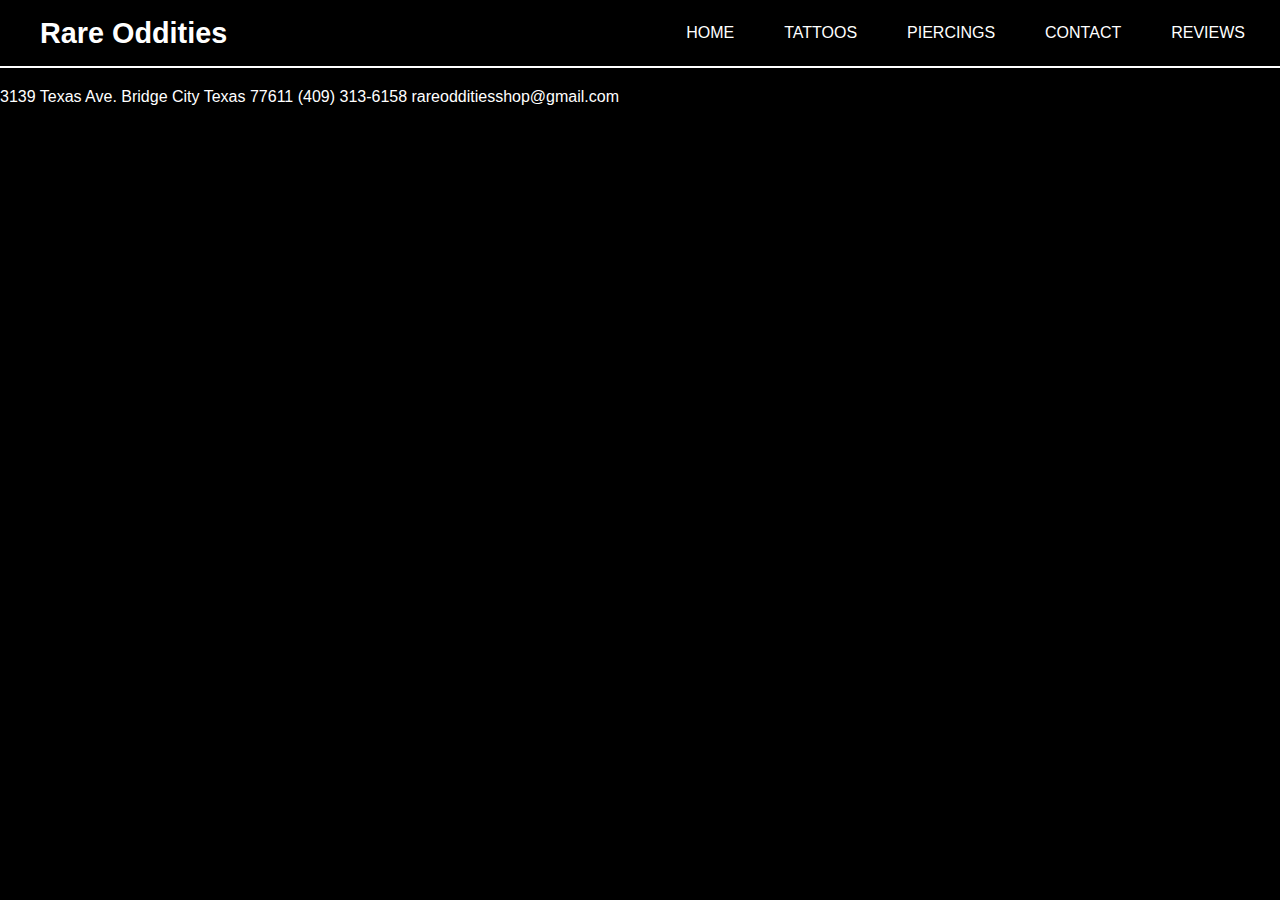
<file: contact.html>
<!DOCTYPE html>
<html lang="en">
<head>
    <meta charset="UTF-8">
    <meta name="viewport" content="width=device-width, initial-scale=1.0">
    <title>Contact Us</title>
    <link rel="stylesheet" href="styles.css">
</head>
<body>
    <section id="contact-page">
        <header>
            <nav class="primaryNav">
                <h2>Rare Oddities</h2>
                <div class="navLinks">
                    <a href="index.html">Home</a>
                    <a href="tattoos.html">Tattoos</a>
                    <a href="piercings.html">Piercings</a>
                    <a href="contact.html">Contact</a>
                    <a href="reviews.html">Reviews</a>
                </div>
            </nav>
        </header>

        <section class="contact-info">
            <p>3139 Texas Ave. Bridge City Texas 77611
                (409) 313-6158
                rareodditiesshop@gmail.com</p>
        </section>
    </section>
<script src="script.js"></script>
</body>
</html>
</file>
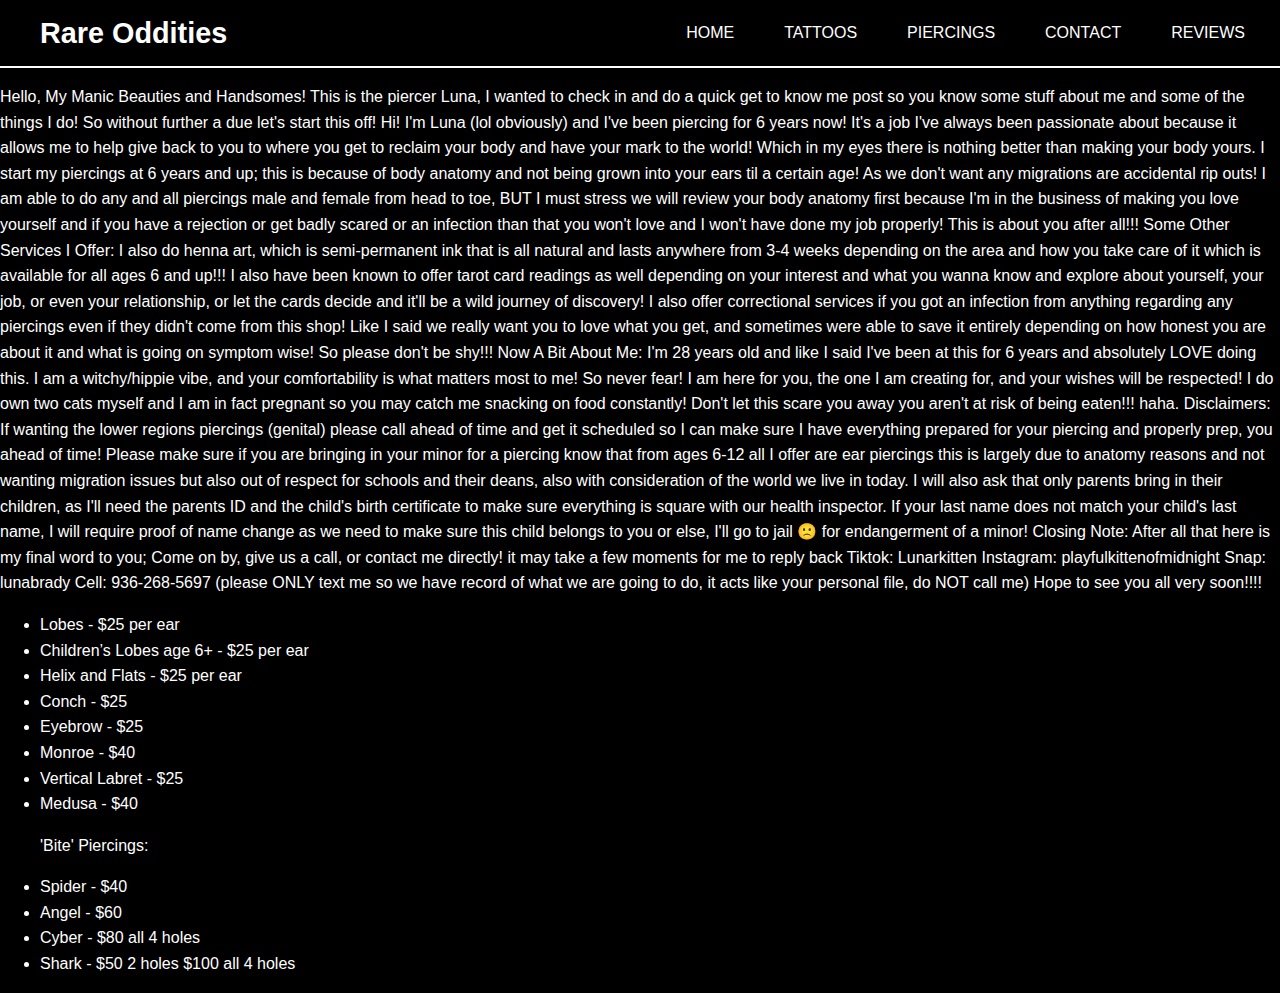
<file: piercings.html>
<!DOCTYPE html>
<html lang="en">
<head>
    <meta charset="UTF-8">
    <meta name="viewport" content="width=device-width, initial-scale=1.0">
    <title>Document</title>
    <link rel="stylesheet" href="styles.css">
</head>
<body>
    <section id="piercing-page">
        <header>
            <nav class="primaryNav">
                <h2>Rare Oddities</h2>
                <div class="navLinks">
                    <a href="index.html">Home</a>
                    <a href="tattoos.html">Tattoos</a>
                    <a href="piercings.html">Piercings</a>
                    <a href="contact.html">Contact</a>
                    <a href="reviews.html">Reviews</a>
                </div>
            </nav>
        </header>

        <section class="luna-intro">
            <p>Hello, My Manic Beauties and Handsomes! 
                This is the piercer Luna, I wanted to check in and do a quick get to know me post so you know some stuff about me and some of the things I do! So without further a due let's start this off! 
                Hi! I'm Luna (lol obviously) and I've been piercing for 6 years now! It's a job I've always been passionate about because it allows me to help give back to you to where you get to reclaim your body and have your mark to the world! Which in my eyes there is nothing better than making your body yours. 
                I start my piercings at 6 years and up; this is because of body anatomy and not being grown into your ears til a certain age! As we don't want any migrations are accidental rip outs!
                I am able to do any and all piercings male and female from head to toe, BUT I must stress we will review your body anatomy first because I'm in the business of making you love yourself and if you have a rejection or get badly scared or an infection than that you won't love and I won't have done my job properly! This is about you after all!!! 
                Some Other Services I Offer:
                I also do henna art, which is semi-permanent ink that is all natural and lasts anywhere from 3-4 weeks depending on the area and how you take care of it which is available for all ages 6 and up!!! I also have been known to offer tarot card readings as well depending on your interest and what you wanna know and explore about yourself, your job, or even your relationship, or let the cards decide and it'll be a wild journey of discovery!
                I also offer correctional services if you got an infection from anything regarding any piercings even if they didn't come from this shop! Like I said we really want you to love what you get, and sometimes were able to save it entirely depending on how honest you are about it and what is going on symptom wise! So please don't be shy!!!
                Now A Bit About Me:
                I'm 28 years old and like I said I've been at this for 6 years and absolutely LOVE doing this. I am a witchy/hippie vibe, and your comfortability is what matters most to me! So never fear! I am here for you, the one I am creating for, and your wishes will be respected! I do own two cats myself and I am in fact pregnant so you may catch me snacking on food constantly! Don't let this scare you away you aren't at risk of being eaten!!! haha. 
                Disclaimers:
                If wanting the lower regions piercings (genital) please call ahead of time and get it scheduled so I can make sure I have everything prepared for your piercing and properly prep, you ahead of time!
                Please make sure if you are bringing in your minor for a piercing know that from ages 6-12 all I offer are ear piercings this is largely due to anatomy reasons and not wanting migration issues but also out of respect for schools and their deans, also with consideration of the world we live in today. I will also ask that only parents bring in their children, as I'll need the parents ID and the child's birth certificate to make sure everything is square with our health inspector. If your last name does not match your child's last name, I will require proof of name change as we need to make sure this child belongs to you or else, I'll go to jail 🙁 for endangerment of a minor! 
                Closing Note:
                After all that here is my final word to you; Come on by, give us a call, or contact me directly! it may take a few moments for me to reply back
                Tiktok: Lunarkitten
                Instagram: playfulkittenofmidnight
                Snap: lunabrady
                Cell: 936-268-5697 (please ONLY text me so we have record of what we are going to do, it acts like your personal file, do NOT call me)
                Hope to see you all very soon!!!!</p>
        </section>

        <section class="piercing-info">
            <ul>
                <li>Lobes - $25 per ear</li>
                <li>Children’s Lobes age 6+ - $25 per ear</li>
                <li>Helix and Flats - $25 per ear</li>
                <li>Conch - $25</li>
                <li>Eyebrow - $25</li>
                <li>Monroe - $40</li>
                <li>Vertical Labret - $25</li>
                <li>Medusa - $40</li>
                <p>'Bite' Piercings:</p>
                <li>Spider - $40</li>
                <li>Angel - $60</li>
                <li>Cyber - $80 all 4 holes</li>
                <li>Shark - $50 2 holes $100 all 4 holes </li>
            </ul>
        </section>
    </section>
<script src="script.js"></script>
</body>
</html>
</file>
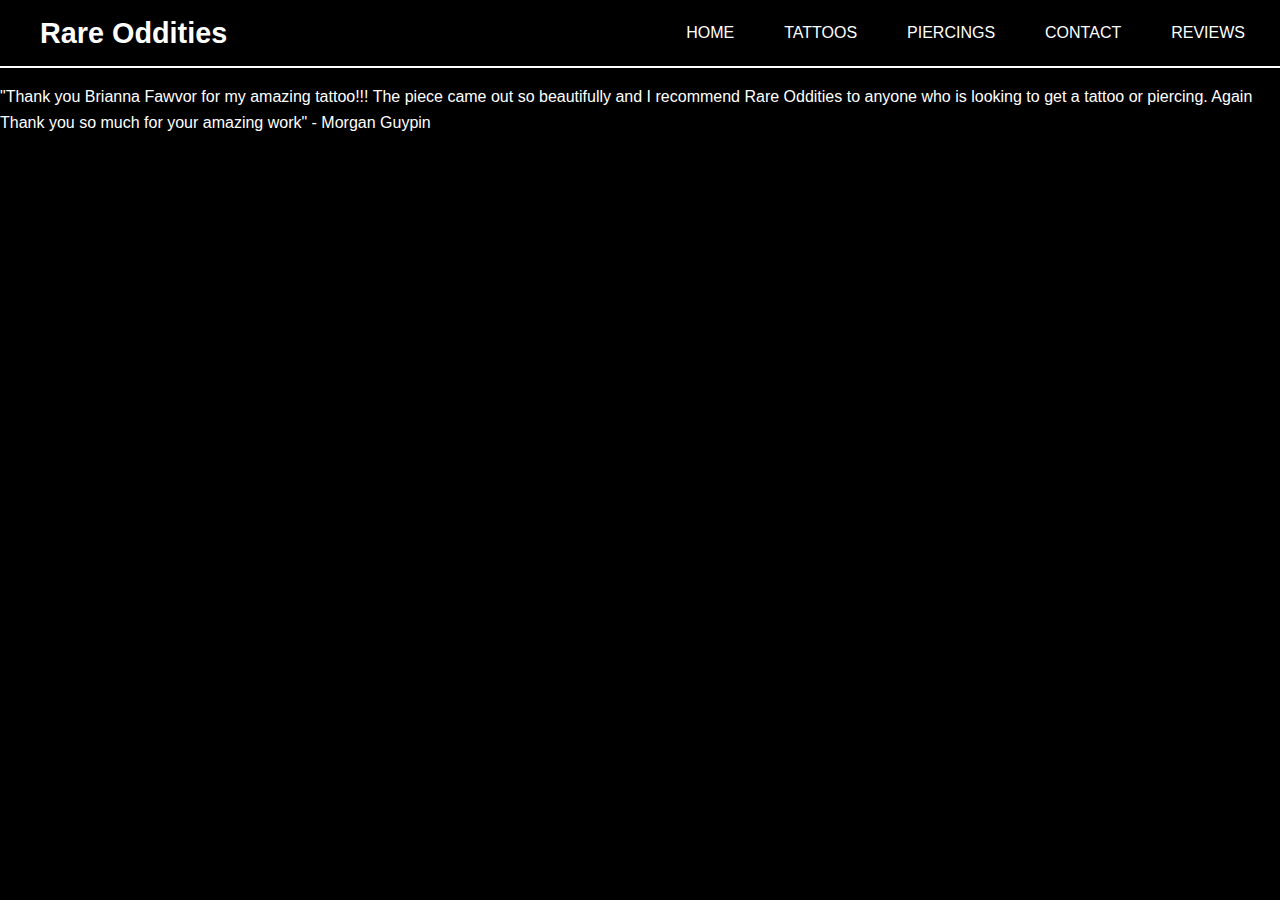
<file: reviews.html>
<!DOCTYPE html>
<html lang="en">
<head>
    <meta charset="UTF-8">
    <meta name="viewport" content="width=device-width, initial-scale=1.0">
    <title>Document</title>
    <link rel="stylesheet" href="styles.css">
</head>
<body>
    <section id="review-page">
        <header>
            <nav class="primaryNav">
                <h2>Rare Oddities</h2>
                <div class="navLinks">
                    <a href="index.html">Home</a>
                    <a href="tattoos.html">Tattoos</a>
                    <a href="piercings.html">Piercings</a>
                    <a href="contact.html">Contact</a>
                    <a href="reviews.html">Reviews</a>
                </div>
            </nav>
        </header>

        <section class="review-info">
            <p>"Thank you Brianna Fawvor for my amazing tattoo!!! The piece came out so beautifully and I recommend Rare Oddities to anyone who is looking to get a tattoo or piercing. Again Thank you so much for your amazing work" - Morgan Guypin</p>
        </section>
    </section>
<script src="script.js"></script>
</body>
</html>
</file>
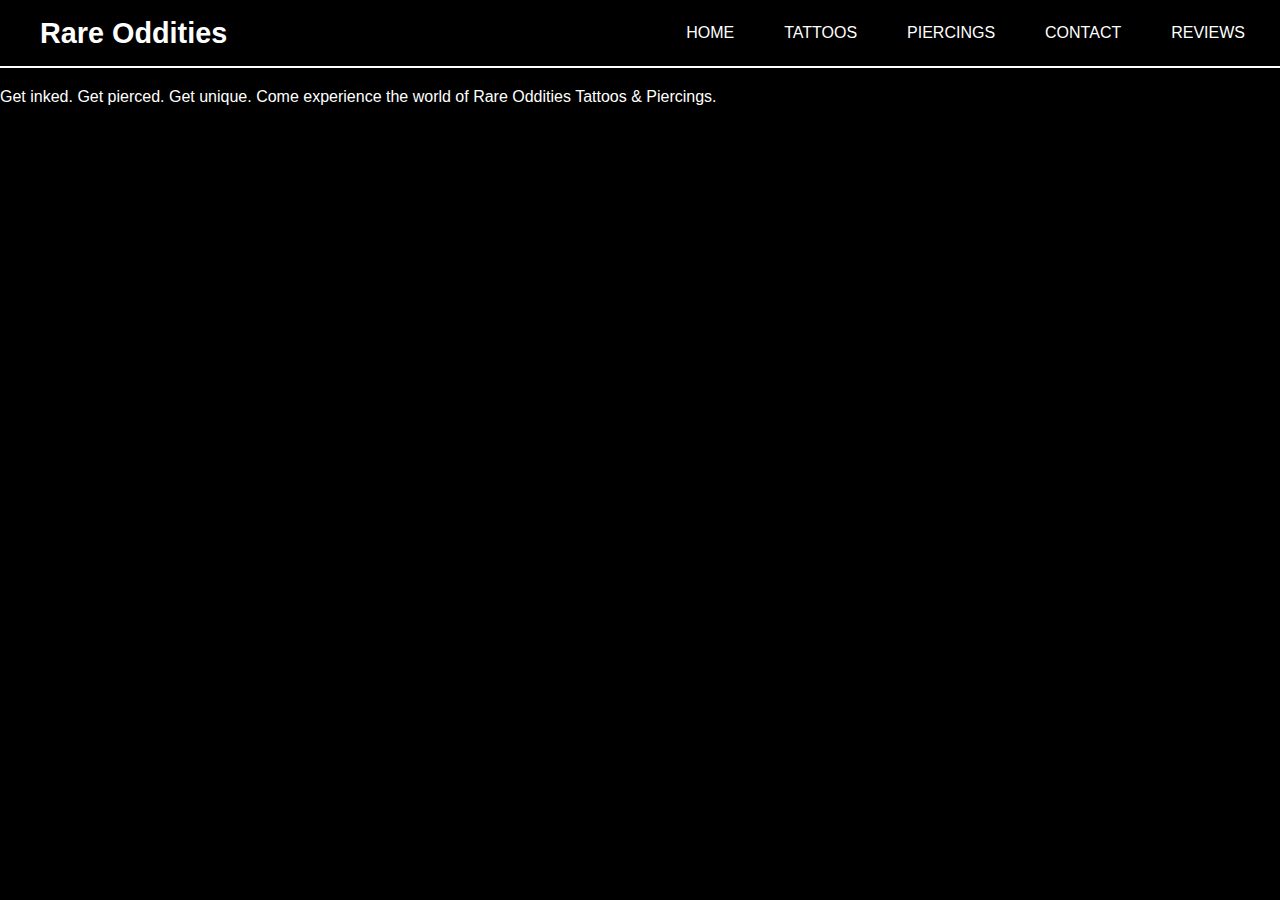
<file: tattoos.html>
<!DOCTYPE html>
<html lang="en">
<head>
    <meta charset="UTF-8">
    <meta name="viewport" content="width=device-width, initial-scale=1.0">
    <title>Document</title>
    <link rel="stylesheet" href="styles.css">
</head>
<body>
    <section id="tattoo-page">
        <header>
            <nav class="primaryNav">
                <h2>Rare Oddities</h2>
                <div class="navLinks">
                    <a href="index.html">Home</a>
                    <a href="tattoos.html">Tattoos</a>
                    <a href="piercings.html">Piercings</a>
                    <a href="contact.html">Contact</a>
                    <a href="reviews.html">Reviews</a>
                </div>
            </nav>
        </header>

        <section class="tattoo-info">
            <p>Get inked. Get pierced. Get unique. Come experience the world of Rare Oddities Tattoos & Piercings.</p>
        </section>
    </section>
<script src="script.js"></script>
</body>
</html>
</file>
<file: styles.css>
/* General Styling */
body {
    font-family: "Century Gothic", sans-serif;
    margin: 0;
    background-color: black;
    color: white;
    overflow: hidden; /* Prevent scrolling */
    line-height: 1.6;
}

h1, h2 {
    margin: 0;
}

a, button {
    text-transform: uppercase;
    color: white;
    text-decoration: none;
}

/* Landing Page Styling */
#landing-page {
    display: flex;
    flex-direction: column;
    justify-content: center;
    align-items: center;
    height: 100vh;
    background: url('fire.jpg') no-repeat center center / cover; /* Replace with your image path */
    text-align: center;
    padding: 20px;
    position: relative;
    z-index: 1;
}

#landing-page::before {
    content: "";
    position: absolute;
    top: 0;
    left: 0;
    width: 100%;
    height: 100%;
    background-color: rgba(0, 0, 0, 0.6); /* Overlay for readability */
    z-index: -1;
}

#enter-button {
    padding: 10px 20px;
    margin-top: 20px;
    background-color: black;
    border: 1px solid white;
    border-radius: 5px;
    cursor: pointer;
    transition: background-color 0.3s ease;
}

#enter-button:hover {
    background-color: #9d0208;
    font-weight: bold;
}

/* Home Page Styling */
#home-page {
    display: none; /* Hidden initially */
    padding: 20px;
    background-color: black;
    transition: opacity 1s ease;
    position: absolute;
    width: 100%;
    top: 0;
}

#home-page.visible {
    display: block;
    opacity: 1;
}

/* Navigation Styling */
.primaryNav {
    display: flex;
    justify-content: space-between;
    align-items: center;
    padding: 10px 20px;
    background-color: black;
    border-bottom: 2px solid white;
}

.primaryNav h2 {
    font-size: 1.8em;
    margin-left: 20px;
}

.navLinks {
    display: flex;
    gap: 20px;
}

.navLinks a, .navLinks button {
    padding: 8px 15px;
    border-radius: 5px;
    transition: background-color 0.3s;
    background-color: black;
}

.navLinks a:hover, .navLinks button:hover {
    background-color: #9d0208;
    font-weight: bold;
    border: 1px solid white;
}

/* Intro Section Styling */
.intro {
    padding: 20px;
    max-width: 800px;
    margin: auto;
    font-size: 1.1em;
    text-align: center;
}

.home-logo {
    

}

/* Certifications Gallery
.certGallery {
    display: grid;
    grid-template-columns: repeat(auto-fit, minmax(200px, 1fr));
    gap: 15px;
    width: 100%;
    max-width: 1000px;
    margin-top: 20px;
}

.certGallery img {
    width: 100%;
    height: auto;
    transition: transform 0.3s;
}

.certGallery img:hover {
    transform: scale(1.05);
}
     */

/* Responsive Adjustments */
@media (max-width: 768px) {
    .primaryNav h2 {
        font-size: 1.5em;
    }

    .navLinks {
        flex-direction: column;
        gap: 10px;
    }

    #enter-button {
        width: 80%;
    }
}
</file>
